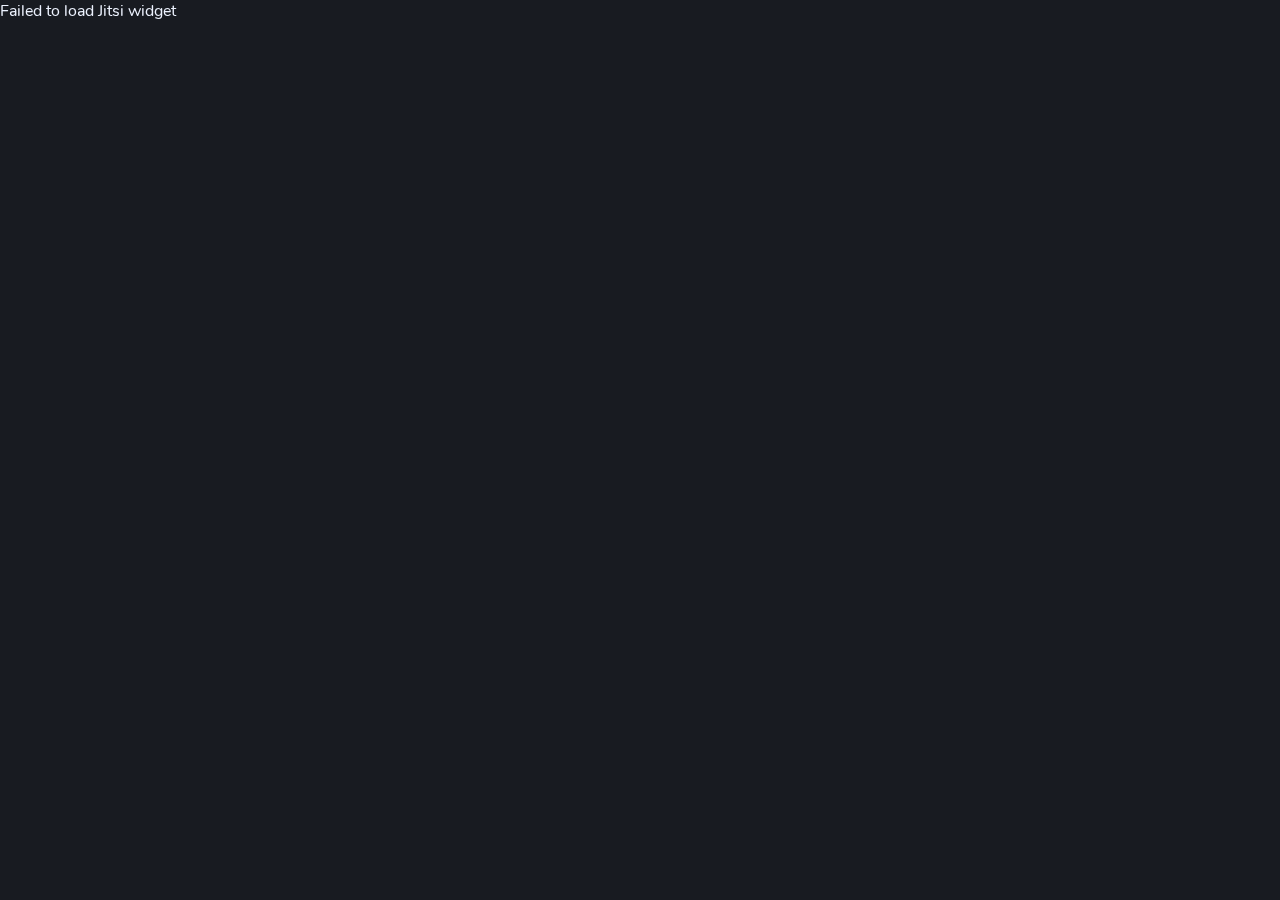
<file: jitsi.html>
<!DOCTYPE html>
<html lang="en">
<head>
    <meta charset="UTF-8">
    <title>Meet-Menicum</title>
<link href="bundles/ad206c913dd23f98f2b9/jitsi.css" rel="stylesheet"></head>
<body>
<div id="jitsiContainer"><!-- the js will put the conference here --></div>
<div id="joinButtonContainer">
    <div class="joinConferenceFloating">
        <div class="joinConferencePrompt">
            <!-- TODO: i18n -->
            <h2>Menicum Video Conference</h2>
            <button type="button" id="joinButton">Join Conference</button>
        </div>
    </div>
</div>
<!-- This script is not webpacked, and the script is downloaded at build time -->
<script src="./jitsi_external_api.min.js"></script>
<script type="text/javascript" src="bundles/ad206c913dd23f98f2b9/jitsi.js"></script></body>
</html>
</file>
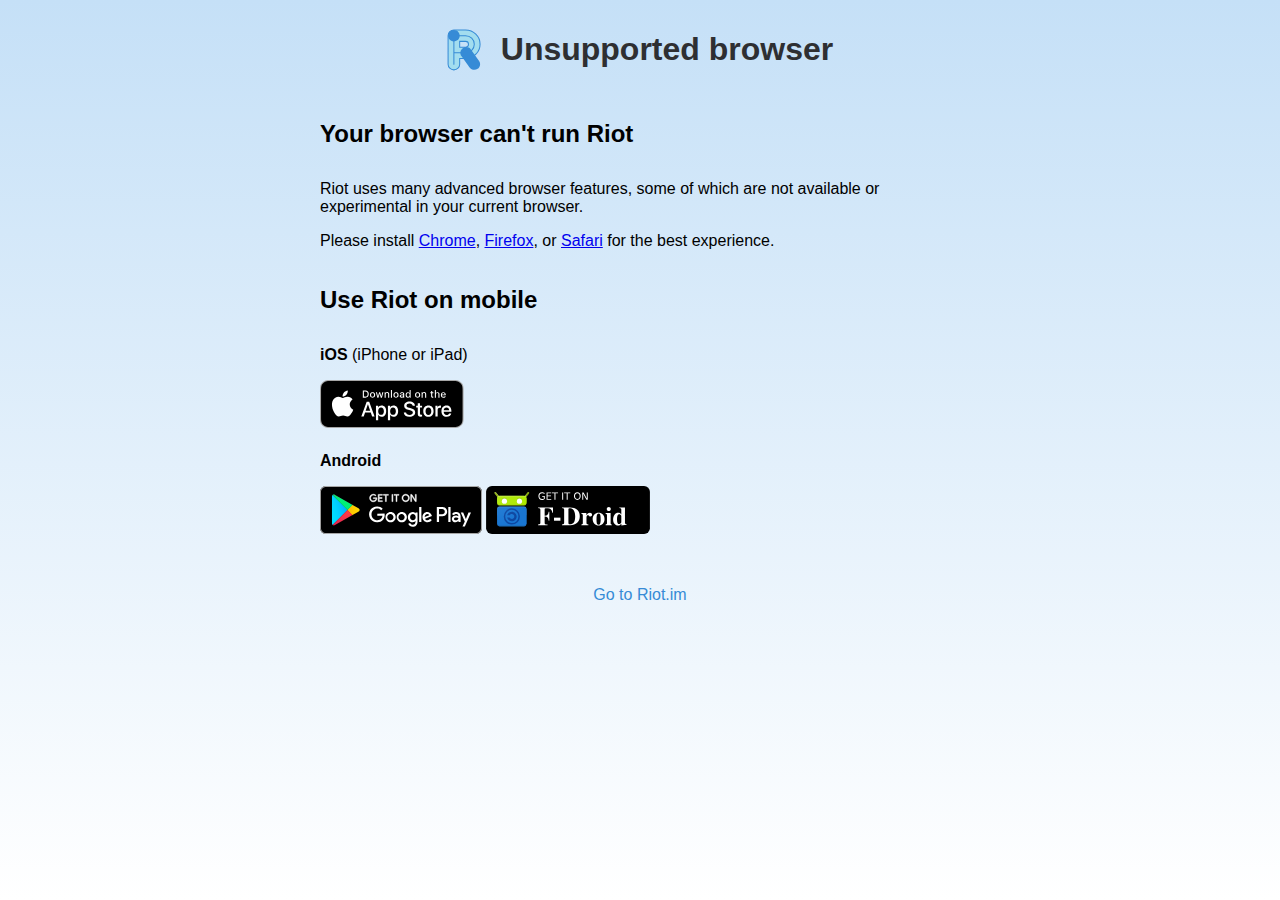
<file: static/incompatible-browser.html>
<meta name="viewport" content="width=device-width,initial-scale=1">

<head>
    <style type="text/css">

        /* By default, hide the custom IS stuff - enabled in JS */
        #custom_is, #is_url {
            display: none;
        }

        html {
            height: 100%;
        }

        body {
            background: #c5e0f7;
            background: -moz-linear-gradient(top, #c5e0f7 0%, #ffffff 100%);
            background: -webkit-linear-gradient(top, #c5e0f7 0%, #ffffff 100%);
            background: linear-gradient(to bottom, #c5e0f7 0%, #ffffff 100%);
            filter: progid:DXImageTransform.Microsoft.gradient(startColorstr='#c5e0f7', endColorstr='#ffffff', GradientType=0);
            max-width: 680px;
            margin: auto;
            font-family: -apple-system, BlinkMacSystemFont, "Segoe UI", Roboto, Helvetica, Arial, sans-serif, "Apple Color Emoji", "Segoe UI Emoji", "Segoe UI Symbol";
        }

        .mx_Button {
            border: 0;
            border-radius: 4px;
            font-size: 18px;
            margin-left: 4px;
            margin-right: 4px;
            min-width: 80px;
            background-color: #03B381;
            color: #fff;
            cursor: pointer;
            padding: 12px 22px;
            word-break: break-word;
            text-decoration: none;
        }

        .mx_Center {
            justify-content: center;
        }

        .mx_ClearDecoration {
            text-decoration: none !important;
        }

        .mx_HomePage_header {
            color: #2E2F32;
            display: flex;
            align-items: center;
            justify-content: center;
        }

        .mx_HomePage h3 {
            margin-top: 30px;
        }

        .mx_HomePage_header {
            align-items: center;
        }

        .mx_HomePage_col {
            display: flex;
            flex-direction: row;
        }

        .mx_HomePage_row {
            flex: 1 1 0;
            display: flex;
            flex-direction: row;
            flex-wrap: wrap;
        }

        .mx_HomePage_logo {
            margin-right: 20px;
            margin-top: -10px;
        }

        .mx_HomePage_container {
            display: block ! important;
            margin: 10px 20px;
        }

        .mx_HomePage_container h1,
        .mx_HomePage_container h2 {
            font-weight: 600;
            margin-bottom: 32px;
        }

        .mx_Spacer {
            margin-top: 24px;
        }

        .mx_FooterLink {
            color: #368BD6;
            text-decoration: none;
        }

        .mx_Subtext {
            font-size: 14px;
        }

        .mx_SubtextTop {
            margin-top: 32px;
        }

        @media screen and (max-width: 1120px) {
            body {
                font-size: 20px;
            }

            h1 {
                font-size: 20px;
            }

            h4 {
                font-size: 16px;
            }

            .mx_Button {
                font-size: 18px;
                padding: 14px 28px;
            }

            .mx_HomePage_header {
                justify-content: left;
            }

            .mx_Spacer {
                margin-top: 24px;
            }
        }

    </style>

    <meta name="apple-itunes-app" content="app-id=id1083446067">
</head>

<body>

<div class="mx_HomePage_container">
    <div class="mx_HomePage_header">
          <span class="mx_HomePage_logo">
              <svg width="34px" height="42px" viewBox="0 0 34 42" version="1.1" xmlns="http://www.w3.org/2000/svg" xmlns:xlink="http://www.w3.org/1999/xlink">
                  <g id="Page-1" stroke="none" stroke-width="1" fill="none" fill-rule="evenodd">
                      <g id="blue" transform="translate(1.000000, 1.000000)">
                          <path d="M11.6756011,11.3799998 L11.6756011,17.149751 L17.5348252,17.1437188 C17.6092313,17.1437188 17.6771226,17.1417081 17.744671,17.1373516 C19.2852547,17.0358104 20.4894678,15.7727453 20.4894678,14.2620269 C20.4894678,12.6725555 19.1669592,11.3799998 17.5406542,11.3799998 L11.6756011,11.3799998 Z M5.88083947,39.8778856 C2.68069092,39.8778856 0.0860778277,37.342372 0.0860778277,34.2143673 L0.0860778277,23.4205057 C0.0651618241,23.2247959 0.0538388139,23.025735 0.0538388139,22.8243282 C0.0535037238,22.6192351 0.0644760535,22.416823 0.0860778277,22.2170918 L0.0860778277,5.71648153 C0.0860778277,2.58847681 2.68069092,0.0526281121 5.88083947,0.0526281121 L17.5406542,0.0526281121 C25.5573126,0.0526281121 32.079334,6.42693471 32.079334,14.2620269 C32.079334,21.7113966 26.1261594,27.9382507 18.5264495,28.4382489 C18.2034515,28.4600316 17.8705099,28.4710906 17.5406542,28.4710906 L11.6756011,28.4767876 L11.6756011,34.2143673 C11.6756011,37.342372 9.08133089,39.8778856 5.88083947,39.8778856 L5.88083947,39.8778856 Z" id="Fill-1" fill="#A2DDEF"></path>
                          <path d="M11.6756011,11.3799998 L11.6756011,17.149751 L17.5348252,17.1437188 C17.6092313,17.1437188 17.6771226,17.1417081 17.744671,17.1373516 C19.2852547,17.0358104 20.4894678,15.7727453 20.4894678,14.2620269 C20.4894678,12.6725555 19.1669592,11.3799998 17.5406542,11.3799998 L11.6756011,11.3799998 Z M5.88083947,39.8778856 C2.68069092,39.8778856 0.0860778277,37.342372 0.0860778277,34.2143673 L0.0860778277,23.4205057 C0.0651618241,23.2247959 0.0538388139,23.025735 0.0538388139,22.8243282 C0.0535037238,22.6192351 0.0644760535,22.416823 0.0860778277,22.2170918 L0.0860778277,5.71648153 C0.0860778277,2.58847681 2.68069092,0.0526281121 5.88083947,0.0526281121 L17.5406542,0.0526281121 C25.5573126,0.0526281121 32.079334,6.42693471 32.079334,14.2620269 C32.079334,21.7113966 26.1261594,27.9382507 18.5264495,28.4382489 C18.2034515,28.4600316 17.8705099,28.4710906 17.5406542,28.4710906 L11.6756011,28.4767876 L11.6756011,34.2143673 C11.6756011,37.342372 9.08133089,39.8778856 5.88083947,39.8778856 Z" id="Stroke-3" stroke="#368BD6" stroke-width="1.02344117"></path>
                          <path d="M5.88087375,34.2142667 L5.88087375,5.716381 L17.5406885,5.716381 C22.3695423,5.716381 26.2842638,9.54243948 26.2842638,14.2619264 C26.2842638,18.7857035 22.6877398,22.488438 18.1373089,22.7876997 C17.939807,22.8007693 17.7412764,22.8074717 17.5406885,22.8074717 L5.84864254,22.8188658" id="Stroke-5" stroke="#368BD6" stroke-width="1.02344117" stroke-linecap="round"></path>
                          <path d="M22.882533,19.5375774 L31.0723484,30.9604582 C32.909185,33.5221111 32.2731328,37.0539347 29.6524604,38.8484992 C28.640263,39.5418613 27.480282,39.8746349 26.3319591,39.8746349 C24.505752,39.8746349 22.709033,39.0334852 21.5812832,37.4607697 L13.3914677,26.0378889 C11.5549741,23.476236 12.1910263,19.9444124 14.8116987,18.1498479 C17.432371,16.3539429 21.0460393,16.9759245 22.882533,19.5375774 Z M10.6558259,2.46823596 C11.5442417,3.70717248 11.8854126,5.21051822 11.6165905,6.69945383 C11.3474256,8.1893948 10.5004989,9.48731234 9.23182325,10.3549365 C6.61252242,12.1461499 2.98925341,11.5224926 1.15515992,8.96452603 C0.266744094,7.72558951 -0.0744267831,6.22257889 0.194738181,4.73297304 C0.463560259,3.24336719 1.31048696,1.94511453 2.57950547,1.07782546 C5.19880631,-0.713387872 8.82173243,-0.08973062 10.6558259,2.46823596 Z" id="Combined-Shape" fill="#368BD6"></path>
                      </g>
                  </g>
              </svg>
          </span>
        <h1>Unsupported browser</h1>
    </div>
    <div class="mx_HomePage_col">
        <div class="mx_HomePage_row">
            <div>
                <h2 id="step1_heading">Your browser can't run Riot</h2>
                <p>Riot uses many advanced browser features, some of which are not available or experimental in your current browser.</p>
                <p>Please install <a href="https://www.google.com/chrome">Chrome</a>, <a href="https://firefox.com">Firefox</a>,
                    or <a href="https://apple.com/safari">Safari</a> for the best experience.</p>
            </div>
        </div>
    </div>
    <div class="mx_HomePage_col">
        <div class="mx_HomePage_row">
            <div>
                <h2 id="step2_heading">Use Riot on mobile</h2>
                <p><strong>iOS</strong> (iPhone or iPad)</p>
                <a href="https://itunes.apple.com/app/riot-im/id1083446067?mt=8" target="_blank" class="mx_ClearDecoration">
                    <svg width="144px" height="48px" viewBox="0 0 120 40" version="1.1" xmlns="http://www.w3.org/2000/svg" xmlns:xlink="http://www.w3.org/1999/xlink">
                        <desc>Download on the App Store.</desc>
                        <defs></defs>
                        <g id="Page-1" stroke="none" stroke-width="1" fill="none" fill-rule="evenodd">
                            <g id="App-Store-badge" fill-rule="nonzero">
                                <g id="Group">
                                    <g id="Shape">
                                        <path d="M110.13477,0 L9.53468,0 C9.16798,0 8.80568,0 8.43995,0.002 C8.1338,0.004 7.83009,0.00981 7.521,0.0147 C6.84951368,0.0226018036 6.17960647,0.0816762599 5.5171,0.19141 C4.85552408,0.303532628 4.21467252,0.51491574 3.61622,0.81841 C3.01849941,1.12447171 2.47234502,1.52216753 1.99757,1.99707 C1.5203025,2.47063699 1.12246318,3.01801638 0.81935,3.61816 C0.515400242,4.21710912 0.304640498,4.8589383 0.19435,5.52148 C0.0830109412,6.18318491 0.0230983806,6.85252054 0.01515,7.52348 C0.00587,7.83008 0.00489,8.1377 0,8.44434 L0,31.5586 C0.00489,31.8691 0.00587,32.1699 0.01515,32.4805 C0.023100818,33.1514262 0.0830133796,33.8207284 0.19435,34.4824 C0.304335953,35.145329 0.515108158,35.7875266 0.81935,36.3867 C1.12232555,36.9849029 1.52022081,37.5300662 1.99757,38.001 C2.47054482,38.478014 3.01705224,38.8759804 3.61622,39.1797 C4.21466797,39.4840065 4.85545044,39.6966478 5.5171,39.8105 C6.1797191,39.9193547 6.84955741,39.9784532 7.521,39.9873 C7.83009,39.9941 8.1338,39.998 8.43995,39.998 C8.80567,40 9.168,40 9.53468,40 L110.13477,40 C110.49417,40 110.85937,40 111.21877,39.998 C111.52347,39.998 111.83597,39.9941 112.14067,39.9873 C112.810843,39.9789237 113.47942,39.9198215 114.14067,39.8105 C114.804454,39.6958464 115.447534,39.4832614 116.04887,39.1797 C116.647497,38.8758046 117.1935,38.4778491 117.66607,38.001 C118.142188,37.5282218 118.540932,36.9834573 118.84767,36.3867 C119.149629,35.7870908 119.358395,35.1449445 119.46677,34.4824 C119.578285,33.8206376 119.640323,33.1514843 119.65237,32.4805 C119.65627,32.1699 119.65627,31.8691 119.65627,31.5586 C119.66407,31.1953 119.66407,30.834 119.66407,30.4648 L119.66407,9.53613 C119.66407,9.16992 119.66407,8.80664 119.65627,8.44434 C119.65627,8.1377 119.65627,7.83008 119.65237,7.52344 C119.640326,6.85242244 119.578287,6.18323567 119.46677,5.52144 C119.358093,4.8592816 119.149339,4.21750328 118.84767,3.61812 C118.230394,2.41519608 117.251573,1.4360254 116.04887,0.81832 C115.447532,0.51556738 114.804383,0.30424041 114.14067,0.19132 C113.479535,0.0811027831 112.810888,0.0220077649 112.14067,0.01456 C111.83597,0.00968 111.52347,0.00382 111.21877,0.00187 C110.85937,-0.00013 110.49417,-0.00013 110.13477,-0.00013 L110.13477,0 Z" fill="#A6A6A6"></path>
                                        <path d="M8.44483,39.125 C8.14015,39.125 7.84283,39.1211 7.54054,39.1143 C6.91432177,39.1061407 6.28956717,39.051625 5.6714,38.9512 C5.0949903,38.8519282 4.53660424,38.6672645 4.01466,38.4033 C3.4975017,38.1415227 3.02581177,37.7982729 2.61766,37.3867 C2.20360033,36.9799753 1.85887673,36.508244 1.59715,35.9902 C1.33253926,35.4687891 1.14941288,34.9098996 1.05415,34.333 C0.951274358,33.7131149 0.895614374,33.0863132 0.88765,32.458 C0.88131,32.2471 0.87301,31.5449 0.87301,31.5449 L0.87301,8.44434 C0.87301,8.44434 0.88185,7.75293 0.8877,7.5498 C0.895325827,6.92248205 0.950662148,6.2966531 1.05323,5.67773 C1.14866872,5.09925008 1.33193687,4.53874887 1.59669,4.01563 C1.85745482,3.49794385 2.20026458,3.02586029 2.61183,2.61768 C3.02293283,2.20562142 3.49613161,1.86060412 4.01417,1.59521 C4.53491467,1.3320936 5.09224545,1.14873255 5.66749,1.05127 C6.28768733,0.949836139 6.91461084,0.894996084 7.543,0.88721 L8.44532,0.875 L111.21387,0.875 L112.12697,0.8877 C112.749643,0.895099198 113.370872,0.949450006 113.98537,1.05029 C114.566438,1.14897507 115.129577,1.33361553 115.65627,1.59814 C116.694088,2.13298605 117.538542,2.97916295 118.07127,4.01807 C118.331797,4.53757756 118.512239,5.09350676 118.60647,5.66699 C118.710259,6.29099138 118.768347,6.92173834 118.78027,7.5542 C118.78317,7.8374 118.78317,8.1416 118.78317,8.44434 C118.79107,8.81934 118.79107,9.17627 118.79107,9.53613 L118.79107,30.4648 C118.79107,30.8281 118.79107,31.1826 118.78317,31.54 C118.78317,31.8652 118.78317,32.1631 118.77927,32.4697 C118.767605,33.0908757 118.710486,33.7103642 118.60837,34.3232 C118.51506,34.9042612 118.33293,35.4675131 118.06837,35.9932 C117.804793,36.5056211 117.462049,36.9732662 117.05277,37.3789 C116.644251,37.7926846 116.171729,38.1379427 115.65337,38.4014 C115.128136,38.6673937 114.565826,38.8527403 113.98537,38.9512 C113.36725,39.052161 112.742435,39.1066802 112.11617,39.1143 C111.82327,39.1211 111.51657,39.125 111.21877,39.125 L110.13477,39.127 L8.44483,39.125 Z" fill="#000000"></path>
                                    </g>
                                    <g id="_Group_" transform="translate(9.000000, 8.000000)" fill="#FFFFFF">
                                        <g id="_Group_2">
                                            <g id="_Group_3">
                                                <path d="M15.76888,12.30068 C15.790737,10.6042091 16.6801229,9.03718611 18.12544,8.14862 C17.2095126,6.84051277 15.730392,6.04087835 14.13428,5.99094 C12.45504,5.81468 10.82709,6.99577 9.97138,6.99577 C9.09911,6.99577 7.78161,6.00844 6.36288,6.03763 C4.49620126,6.09793842 2.79813717,7.13352548 1.88996,8.7655 C-0.04404,12.11392 1.39855,17.03497 3.25116,19.74158 C4.17806,21.06693 5.26134,22.54738 6.67879,22.49488 C8.06585,22.43735 8.58389,21.6104 10.25819,21.6104 C11.91695,21.6104 12.40298,22.49488 13.84919,22.4615 C15.33757,22.43734 16.27532,21.13026 17.1697,19.79236 C17.8356761,18.8479997 18.3481437,17.8042759 18.68812,16.69985 C16.9203766,15.9521813 15.7709432,14.2200343 15.76888,12.30068 Z" id="_Path_"></path>
                                                <path d="M13.03725,4.21089 C13.8487766,3.23668191 14.248585,1.98450245 14.15177,0.72027 C12.9119378,0.850490487 11.7666802,1.44304968 10.94419,2.37988 C10.1320187,3.30418903 9.72057463,4.51343268 9.80048,5.74127 C11.0569368,5.75420677 12.2499161,5.19015322 13.03725,4.21089 Z" id="_Path_2"></path>
                                            </g>
                                        </g>
                                        <g id="Group" transform="translate(25.000000, 9.000000)">
                                            <path d="M8.30227,10.13965 L3.56887,10.13965 L2.43215,13.4961 L0.42727,13.4961 L4.91067,1.0781 L6.99367,1.0781 L11.47707,13.4961 L9.438,13.4961 L8.30227,10.13965 Z M4.0591,8.59082 L7.8111,8.59082 L5.96149,3.14355 L5.90973,3.14355 L4.0591,8.59082 Z" id="Shape"></path>
                                            <path d="M21.15969,8.96973 C21.15969,11.78321 19.65383,13.59082 17.38137,13.59082 C16.2067553,13.6522646 15.1003324,13.0370307 14.53274,12.00682 L14.48974,12.00682 L14.48974,16.4912 L12.63134,16.4912 L12.63134,4.44238 L14.4302,4.44238 L14.4302,5.94824 L14.46438,5.94824 C15.0571883,4.92448792 16.1648043,4.30951884 17.34719,4.34765 C19.645,4.34766 21.15969,6.16406 21.15969,8.96973 Z M19.24953,8.96973 C19.24953,7.13673 18.30226,5.93164 16.85695,5.93164 C15.43703,5.93164 14.48195,7.16211 14.48195,8.96973 C14.48195,10.79395 15.43703,12.01563 16.85695,12.01563 C18.30227,12.01563 19.24953,10.81934 19.24953,8.96973 Z" id="Shape"></path>
                                            <path d="M31.12453,8.96973 C31.12453,11.78321 29.61867,13.59082 27.34621,13.59082 C26.1715953,13.6522646 25.0651724,13.0370307 24.49758,12.00682 L24.45458,12.00682 L24.45458,16.4912 L22.59618,16.4912 L22.59618,4.44238 L24.395,4.44238 L24.395,5.94824 L24.42918,5.94824 C25.0219926,4.92448854 26.1296128,4.30952307 27.312,4.34766 C29.60988,4.34766 31.12453,6.16406 31.12453,8.96973 Z M29.21437,8.96973 C29.21437,7.13673 28.2671,5.93164 26.82179,5.93164 C25.40187,5.93164 24.44679,7.16211 24.44679,8.96973 C24.44679,10.79395 25.40187,12.01563 26.82179,12.01563 C28.26711,12.01563 29.21438,10.81934 29.21438,8.96973 L29.21437,8.96973 Z" id="Shape"></path>
                                            <path d="M37.71047,10.03613 C37.84817,11.26758 39.04447,12.07613 40.67922,12.07613 C42.24563,12.07613 43.37258,11.26754 43.37258,10.15718 C43.37258,9.19331 42.69289,8.61618 41.08352,8.22066 L39.47415,7.83296 C37.19388,7.28218 36.13528,6.21577 36.13528,4.4853 C36.13528,2.34272 38.00247,0.87104 40.65383,0.87104 C43.27783,0.87104 45.07668,2.34272 45.13723,4.4853 L43.26123,4.4853 C43.14893,3.24604 42.12451,2.498 40.62744,2.498 C39.13037,2.498 38.10596,3.25484 38.10596,4.3564 C38.10596,5.23433 38.76026,5.75093 40.36084,6.1464 L41.729,6.48234 C44.27685,7.08488 45.33545,8.10834 45.33545,9.92472 C45.33545,12.24796 43.48486,13.70304 40.5415,13.70304 C37.78759,13.70304 35.92822,12.28214 35.8081,10.03604 L37.71047,10.03613 Z" id="Shape"></path>
                                            <path d="M49.34621,2.2998 L49.34621,4.44238 L51.06789,4.44238 L51.06789,5.91406 L49.34621,5.91406 L49.34621,10.90527 C49.34621,11.68066 49.69094,12.04199 50.44777,12.04199 C50.6521614,12.0384259 50.8562221,12.0240726 51.0591,11.99899 L51.0591,13.46188 C50.7188283,13.5254596 50.3729708,13.5542545 50.02687,13.54782 C48.19387,13.54782 47.47902,12.85934 47.47902,11.10348 L47.47902,5.91406 L46.16262,5.91406 L46.16262,4.44238 L47.479,4.44238 L47.479,2.2998 L49.34621,2.2998 Z" id="Shape"></path>
                                            <path d="M52.065,8.96973 C52.065,6.1211 53.74273,4.33106 56.35895,4.33106 C58.98395,4.33106 60.65387,6.12106 60.65387,8.96973 C60.65387,11.82618 58.99274,13.6084 56.35895,13.6084 C53.72609,13.6084 52.065,11.82617 52.065,8.96973 Z M58.76031,8.96973 C58.76031,7.01563 57.8648,5.86231 56.35894,5.86231 C54.85308,5.86231 53.95855,7.02442 53.95855,8.96973 C53.95855,10.93164 54.85308,12.07618 56.35894,12.07618 C57.8648,12.07618 58.76027,10.93164 58.76027,8.96973 L58.76031,8.96973 Z" id="Shape"></path>
                                            <path d="M62.18606,4.44238 L63.95852,4.44238 L63.95852,5.98338 L64.00152,5.98338 C64.248696,4.99136841 65.1576526,4.30863156 66.17925,4.34764 C66.393414,4.34689223 66.6069872,4.37015075 66.81597,4.41698 L66.81597,6.15526 C66.545601,6.07264332 66.2635596,6.03471129 65.98097,6.04296 C65.4346182,6.02079544 64.9058709,6.23853473 64.5335615,6.63900597 C64.161252,7.03947722 63.9825766,7.58267074 64.04445,8.12596 L64.04445,13.49608 L62.18605,13.49608 L62.18606,4.44238 Z" id="Shape"></path>
                                            <path d="M75.3843,10.83691 C75.1343,12.48046 73.53371,13.60839 71.48586,13.60839 C68.85207,13.60839 67.21731,11.84374 67.21731,9.01269 C67.21731,6.17285 68.86086,4.33105 71.40774,4.33105 C73.91262,4.33105 75.48782,6.05175 75.48782,8.79687 L75.48782,9.43359 L69.09329,9.43359 L69.09329,9.54589 C69.0335874,10.2199216 69.2663316,10.8871194 69.7323199,11.3777699 C70.1983083,11.8684204 70.8526275,12.1352333 71.52884,12.11034 C72.4306823,12.1948396 73.2809431,11.6769777 73.61966,10.8369 L75.3843,10.83691 Z M69.1020624,8.13477 L73.62844,8.13476 C73.6621655,7.52909749 73.4416965,6.93682308 73.0201501,6.50063155 C72.5986036,6.06444001 72.0142008,5.82388041 71.40774,5.83691 C70.7964818,5.83326223 70.2090907,6.07393463 69.7761255,6.50543324 C69.3431603,6.93693186 69.1004963,7.52350292 69.1020624,8.13477 Z" id="Shape"></path>
                                        </g>
                                    </g>
                                </g>
                                <g id="_Group_4" transform="translate(35.000000, 8.000000)" fill="#FFFFFF">
                                    <g id="Group">
                                        <path d="M2.82619,0.731 C3.61513656,0.674384181 4.38789226,0.974547428 4.93176129,1.54887182 C5.47563032,2.12319621 5.73328587,2.91114479 5.63381,3.69584 C5.63381,5.60209 4.60354,6.69784 2.82619,6.69784 L0.67092,6.69784 L0.67092,0.731 L2.82619,0.731 Z M1.59767,5.854 L2.72267,5.854 C3.28649194,5.88770201 3.83548652,5.66555901 4.21721851,5.24925179 C4.5989505,4.83294457 4.77277961,4.26679442 4.69044,3.708 C4.76678901,3.15152453 4.59045658,2.59004622 4.20967108,2.17713398 C3.82888557,1.76422175 3.28349567,1.5430863 2.72267,1.57421 L1.59767,1.57421 L1.59767,5.854 Z" id="Shape"></path>
                                        <path d="M6.68068,4.44434 C6.60346713,3.63722505 6.99048366,2.85611193 7.67941593,2.42859737 C8.36834819,2.0010828 9.24008181,2.0010828 9.92901407,2.42859737 C10.6179463,2.85611193 11.0049629,3.63722505 10.92775,4.44434 C11.0064319,5.25232226 10.6197687,6.03495038 9.93022554,6.4633853 C9.24068243,6.89182022 8.36774757,6.89182022 7.67820446,6.4633853 C6.98866134,6.03495038 6.60199806,5.25232226 6.68068,4.44434 Z M10.01368,4.44434 C10.01368,3.46827 9.5752,2.89747 8.80568,2.89747 C8.03322,2.89747 7.59868,3.46827 7.59868,4.44435 C7.59868,5.42824 8.03325,5.99464 8.80568,5.99464 C9.57522,5.99463 10.01369,5.42432 10.01369,4.44434 L10.01368,4.44434 Z" id="Shape"></path>
                                        <polygon id="Shape" points="16.57326 6.69775 15.65139 6.69775 14.72073 3.38134 14.65042 3.38134 13.72366 6.69775 12.81057 6.69775 11.56936 2.19482 12.47073 2.19482 13.27737 5.63082 13.34378 5.63082 14.26956 2.19482 15.1221 2.19482 16.04788 5.63082 16.11819 5.63082 16.92092 2.19482 17.80959 2.19482"></polygon>
                                        <path d="M18.85354,2.19482 L19.709,2.19482 L19.709,2.91015 L19.77541,2.91015 C20.0063449,2.38347794 20.5459729,2.06130747 21.11916,2.1079 C21.5629768,2.07453177 21.9978859,2.2447899 22.3010908,2.57060207 C22.6042957,2.89641424 22.7428931,3.34242376 22.67775,3.7827 L22.67775,6.6977 L21.78908,6.6977 L21.78908,4.00586 C21.78908,3.28223 21.47463,2.92236 20.8174,2.92236 C20.5163658,2.90833912 20.2242202,3.02648257 20.0175546,3.24581678 C19.810889,3.465151 19.710315,3.76380101 19.7422,4.06347 L19.7422,6.69775 L18.85353,6.69775 L18.85354,2.19482 Z" id="Shape"></path>
                                        <polygon id="Shape" points="24.09377 0.437 24.98244 0.437 24.98244 6.69774 24.09377 6.69774"></polygon>
                                        <path d="M26.21779,4.44434 C26.1406364,3.63717225 26.527714,2.85603936 27.2166974,2.4285182 C27.9056808,2.00099704 28.7774592,2.00099704 29.4664426,2.4285182 C30.155426,2.85603936 30.5425036,3.63717225 30.46535,4.44434 C30.543932,5.25235119 30.1571979,6.03495719 29.4676205,6.46337324 C28.7780432,6.89178929 27.9050968,6.89178929 27.2155195,6.46337324 C26.5259421,6.03495719 26.139208,5.25235119 26.21779,4.44434 Z M29.55079,4.44434 C29.55079,3.46827 29.11231,2.89747 28.34279,2.89747 C27.57033,2.89747 27.13579,3.46827 27.13579,4.44435 C27.13579,5.42824 27.57036,5.99464 28.34279,5.99464 C29.11232,5.99463 29.5508,5.42432 29.5508,4.44434 L29.55079,4.44434 Z" id="Shape"></path>
                                        <path d="M31.4009,5.42432 C31.4009,4.61377 32.00442,4.14649 33.0757,4.08008 L34.29543,4.00977 L34.29543,3.6211 C34.29543,3.14551 33.98098,2.87696 33.37356,2.87696 C32.87747,2.87696 32.53372,3.05909 32.43508,3.37745 L31.57473,3.37745 C31.66555,2.60401 32.39309,2.10792 33.41457,2.10792 C34.54348,2.10792 35.1802,2.66992 35.1802,3.6211 L35.1802,6.69776 L34.32473,6.69776 L34.32473,6.06495 L34.25442,6.06495 C33.9638686,6.52707633 33.4471736,6.79716323 32.90188,6.77195 C32.5196161,6.81171181 32.1383711,6.68791066 31.8523958,6.43115244 C31.5664205,6.17439423 31.4024061,5.80864331 31.4009,5.42432 Z M34.29543,5.03955 L34.29543,4.66309 L33.19582,4.7334 C32.5757,4.7749 32.29445,4.98584 32.29445,5.38281 C32.29445,5.78808 32.64601,6.02392 33.12945,6.02392 C33.4156361,6.05288986 33.7013264,5.96447505 33.9211204,5.77891559 C34.1409144,5.59335613 34.2759916,5.32654106 34.29543,5.03955 Z" id="Shape"></path>
                                        <path d="M36.34816,4.44434 C36.34816,3.02149 37.07961,2.12012 38.2173,2.12012 C38.7917768,2.09365013 39.3298275,2.40147287 39.59816,2.91012 L39.66457,2.91012 L39.66457,0.437 L40.55324,0.437 L40.55324,6.69774 L39.70168,6.69774 L39.70168,5.98631 L39.63137,5.98631 C39.3427542,6.49073698 38.7980745,6.79335648 38.21731,6.77195 C37.0718,6.772 36.34816,5.87061 36.34816,4.44434 Z M37.26616,4.44434 C37.26616,5.39942 37.71636,5.97413 38.46929,5.97413 C39.21829,5.97413 39.6812,5.39113 39.6812,4.44825 C39.6812,3.50977 39.21343,2.91846 38.46929,2.91846 C37.72121,2.91846 37.26613,3.49707 37.26613,4.44434 L37.26616,4.44434 Z" id="Shape"></path>
                                        <path d="M44.23,4.44434 C44.1527871,3.63722505 44.5398037,2.85611193 45.2287359,2.42859737 C45.9176682,2.0010828 46.7894018,2.0010828 47.4783341,2.42859737 C48.1672663,2.85611193 48.5542829,3.63722505 48.47707,4.44434 C48.5557519,5.25232226 48.1690887,6.03495038 47.4795455,6.4633853 C46.7900024,6.89182022 45.9170676,6.89182022 45.2275245,6.4633853 C44.5379813,6.03495038 44.1513181,5.25232226 44.23,4.44434 Z M47.563,4.44434 C47.563,3.46827 47.12452,2.89747 46.355,2.89747 C45.58254,2.89747 45.148,3.46827 45.148,4.44435 C45.148,5.42824 45.58257,5.99464 46.355,5.99464 C47.12453,5.99463 47.563,5.42432 47.563,4.44434 Z" id="Shape"></path>
                                        <path d="M49.66945,2.19482 L50.52492,2.19482 L50.52492,2.91015 L50.59133,2.91015 C50.8222649,2.38347794 51.3618929,2.06130747 51.93508,2.1079 C52.3788968,2.07453177 52.8138059,2.2447899 53.1170108,2.57060207 C53.4202157,2.89641424 53.5588131,3.34242376 53.49367,3.7827 L53.49367,6.6977 L52.605,6.6977 L52.605,4.00586 C52.605,3.28223 52.29055,2.92236 51.63332,2.92236 C51.3322858,2.90833912 51.0401402,3.02648257 50.8334746,3.24581678 C50.626809,3.465151 50.526235,3.76380101 50.55812,4.06347 L50.55812,6.69775 L49.66945,6.69775 L49.66945,2.19482 Z" id="Shape"></path>
                                        <path d="M58.51516,1.07373 L58.51516,2.21533 L59.49075,2.21533 L59.49075,2.96387 L58.51516,2.96387 L58.51516,5.2793 C58.51516,5.75098 58.7095,5.95752 59.15188,5.95752 C59.2651356,5.95715754 59.3782775,5.95030966 59.49075,5.93701 L59.49075,6.67724 C59.3311595,6.70579072 59.1694656,6.72098004 59.00735,6.72265 C58.01907,6.72265 57.62551,6.37499 57.62551,5.50683 L57.62551,2.96383 L56.91067,2.96383 L56.91067,2.21529 L57.62551,2.21529 L57.62551,1.07373 L58.51516,1.07373 Z" id="Shape"></path>
                                        <path d="M60.70461,0.437 L61.58547,0.437 L61.58547,2.91845 L61.65578,2.91845 C61.8978078,2.38716856 62.4468801,2.06458754 63.02878,2.11181 C63.4700766,2.08779728 63.8990983,2.26180371 64.1989893,2.58643385 C64.4988802,2.91106399 64.6384049,3.35250564 64.57956,3.79052 L64.57956,6.69775 L63.69,6.69775 L63.69,4.00975 C63.69,3.29051 63.355,2.92625 62.72711,2.92625 C62.417939,2.90089367 62.1133391,3.01329096 61.8947423,3.2333935 C61.6761456,3.45349605 61.5658419,3.75886031 61.59332,4.06785 L61.59332,6.69773 L60.70465,6.69773 L60.70461,0.437 Z" id="Shape"></path>
                                        <path d="M69.76125,5.48193 C69.512057,6.33130948 68.6900989,6.88010304 67.81008,6.78466 C67.2096439,6.8005102 66.6325914,6.5516307 66.2320282,6.10405516 C65.8314651,5.65647963 65.6478864,5.05545594 65.73,4.46045 C65.6500674,3.86379048 65.8329582,3.26180373 66.2312908,2.81044696 C66.6296234,2.35909018 67.204202,2.10277675 67.80617,2.10791 C69.0591,2.10791 69.81496,2.96391 69.81496,4.37791 L69.81496,4.688 L66.63527,4.688 L66.63527,4.7378 C66.607132,5.07194014 66.7212507,5.40244775 66.9495608,5.6480407 C67.1778709,5.89363365 67.4991879,6.03152392 67.83449,6.0278 C68.2692619,6.07999468 68.6924825,5.86433304 68.90578,5.4819 L69.76125,5.48193 Z M66.63525,4.03076 L68.90966,4.03076 C68.9323129,3.72516044 68.8248585,3.42420507 68.6137769,3.20205909 C68.4026954,2.97991311 68.1076175,2.85723623 67.80126,2.86426 C67.490752,2.86035891 67.191828,2.98202124 66.9722963,3.20164888 C66.7527647,3.42127653 66.6312331,3.72025374 66.63527,4.03076 L66.63525,4.03076 Z" id="Shape"></path>
                                    </g>
                                </g>
                            </g>
                        </g>
                    </svg>
                </a>
                <p class="mx_Spacer"><strong>Android</strong></p>
                <a href="https://play.google.com/store/apps/details?id=im.vector.app" target="_blank" class="mx_ClearDecoration">
                    <svg width="162px" height="48px" viewBox="0 0 162 48" version="1.1" xmlns="http://www.w3.org/2000/svg" xmlns:xlink="http://www.w3.org/1999/xlink">
                        <!-- Generator: Sketch 51.2 (57519) - http://www.bohemiancoding.com/sketch -->
                        <desc>Created with Sketch.</desc>
                        <defs>
                            <linearGradient x1="91.488428%" y1="4.9481245%" x2="-38.3517333%" y2="71.9074222%" id="linearGradient-1">
                                <stop stop-color="#00A0FF" offset="0%"></stop>
                                <stop stop-color="#00A1FF" offset="1%"></stop>
                                <stop stop-color="#00BEFF" offset="26%"></stop>
                                <stop stop-color="#00D2FF" offset="51%"></stop>
                                <stop stop-color="#00DFFF" offset="76%"></stop>
                                <stop stop-color="#00E3FF" offset="100%"></stop>
                            </linearGradient>
                            <linearGradient x1="107.684729%" y1="50%" x2="-130.640394%" y2="50%" id="linearGradient-2">
                                <stop stop-color="#FFE000" offset="0%"></stop>
                                <stop stop-color="#FFBD00" offset="41%"></stop>
                                <stop stop-color="#FFA500" offset="78%"></stop>
                                <stop stop-color="#FF9C00" offset="100%"></stop>
                            </linearGradient>
                            <linearGradient x1="86.219293%" y1="17.8768889%" x2="-50.1497903%" y2="194.702638%" id="linearGradient-3">
                                <stop stop-color="#FF3A44" offset="0%"></stop>
                                <stop stop-color="#C31162" offset="100%"></stop>
                            </linearGradient>
                            <linearGradient x1="-18.7537448%" y1="-54.0521474%" x2="42.1210306%" y2="24.9170664%" id="linearGradient-4">
                                <stop stop-color="#32A071" offset="0%"></stop>
                                <stop stop-color="#2DA771" offset="7%"></stop>
                                <stop stop-color="#15CF74" offset="48%"></stop>
                                <stop stop-color="#06E775" offset="80%"></stop>
                                <stop stop-color="#00F076" offset="100%"></stop>
                            </linearGradient>
                        </defs>
                        <g id="Page-1" stroke="none" stroke-width="1" fill="none" fill-rule="evenodd">
                            <g id="Google-Play-badge" fill-rule="nonzero">
                                <rect id="Rectangle-path" fill="#000000" x="0" y="0" width="162" height="48" rx="6"></rect>
                                <path d="M156,0.96 C158.783515,0.96 161.04,3.21648486 161.04,6 L161.04,42 C161.04,44.7835151 158.783515,47.04 156,47.04 L6,47.04 C3.21648486,47.04 0.96,44.7835151 0.96,42 L0.96,6 C0.96,3.21648486 3.21648486,0.96 6,0.96 L156,0.96 Z M156,0 L6,0 C2.6862915,2.13162821e-15 0,2.6862915 0,6 L0,42 C0,45.3137085 2.6862915,48 6,48 L156,48 C159.313708,48 162,45.3137085 162,42 L162,6 C162,2.6862915 159.313708,2.13162821e-15 156,0 Z" id="Shape" fill="#A6A6A6"></path>
                                <path d="M56.904,12.288 C56.9452243,13.1774773 56.6199211,14.0449523 56.004,14.688 C55.3157397,15.4029639 54.3557806,15.791311 53.364,15.756 C51.8428083,15.7440945 50.4769778,14.8214594 49.8980302,13.4146952 C49.3190825,12.007931 49.6398426,10.3911869 50.712,9.312 C51.4086396,8.60079116 52.3686947,8.20981851 53.364,8.232 C53.8713092,8.23030972 54.3736031,8.33240198 54.84,8.532 C55.2742254,8.70714427 55.6607809,8.98266787 55.968,9.336 L55.332,9.972 C54.8464162,9.39441174 54.1174618,9.07882784 53.364,9.12 C52.6066192,9.11628465 51.8804152,9.42130519 51.3528432,9.96472697 C50.8252713,10.5081487 50.541874,11.2430609 50.568,12 C50.5519223,13.1438276 51.2255718,14.1850074 52.2755199,14.63911 C53.325468,15.0932125 54.5455111,14.8710548 55.368,14.076 C55.7372514,13.6758439 55.9502196,13.1562016 55.968,12.612 L53.364,12.612 L53.364,11.748 L56.856,11.748 C56.8880078,11.9262169 56.9040713,12.1069316 56.904,12.288 Z M62.4,9.288 L59.16,9.288 L59.16,11.568 L62.112,11.568 L62.112,12.432 L59.16,12.432 L59.16,14.712 L62.4,14.712 L62.4,15.6 L58.2,15.6 L58.2,8.4 L62.4,8.4 L62.4,9.288 Z M66.336,15.6 L65.412,15.6 L65.412,9.288 L63.396,9.288 L63.396,8.4 L68.4,8.4 L68.4,9.288 L66.336,9.288 L66.336,15.6 Z M71.928,15.6 L71.928,8.4 L72.852,8.4 L72.852,15.6 L71.928,15.6 Z M76.956,15.6 L76.032,15.6 L76.032,9.288 L74.016,9.288 L74.016,8.4 L78.96,8.4 L78.96,9.288 L76.956,9.288 L76.956,15.6 Z M88.332,14.664 C86.8715878,16.1162735 84.5124122,16.1162735 83.052,14.664 C81.6363227,13.1654806 81.6363227,10.8225194 83.052,9.324 C83.7503981,8.62049603 84.7006989,8.22483956 85.692,8.22483956 C86.6833011,8.22483956 87.6336019,8.62049603 88.332,9.324 C89.7537186,10.8201118 89.7537186,13.1678882 88.332,14.664 Z M83.736,14.064 C84.8175887,15.1410781 86.5664113,15.1410781 87.648,14.064 C88.710238,12.8930054 88.710238,11.1069946 87.648,9.936 C86.5664113,8.85892192 84.8175887,8.85892192 83.736,9.936 C82.673762,11.1069946 82.673762,12.8930054 83.736,14.064 Z M90.696,15.6 L90.696,8.4 L91.824,8.4 L95.328,14.004 L95.328,8.4 L96.252,8.4 L96.252,15.6 L95.292,15.6 L91.632,9.732 L91.632,15.6 L90.696,15.6 Z" id="Shape" stroke="#FFFFFF" stroke-width="0.5" fill="#FFFFFF"></path>
                                <path d="M81.768,26.1 C78.95451,26.1132401 76.6832087,28.4024174 76.692025,31.2159247 C76.7008414,34.0294321 78.9864446,36.3043299 81.7999624,36.2999373 C84.6134801,36.2955447 86.8919688,34.0135212 86.892,31.2 C86.9117676,29.8372485 86.3774779,28.5248517 85.4115062,27.5634044 C84.4455344,26.6019571 83.1306436,26.0738348 81.768,26.1 Z M81.768,34.296 C80.4998728,34.3846863 79.3064075,33.6891762 78.7584256,32.5421245 C78.2104436,31.3950728 78.419323,30.0296194 79.285159,29.0988456 C80.1509951,28.1680719 81.4978054,27.8611589 82.6814254,28.3248997 C83.8650454,28.7886405 84.6449026,29.9287792 84.648,31.2 C84.6870513,31.9952063 84.4032392,32.7724713 83.8609684,33.3554125 C83.3186976,33.9383536 82.5639505,34.2775396 81.768,34.296 Z M70.596,26.1 C67.7809194,26.1066237 65.503593,28.3928962 65.5080063,31.2079812 C65.5124195,34.0230661 67.796903,36.302187 70.6119906,36.2999843 C73.4270781,36.2977816 75.7079922,34.0150884 75.708,31.2 C75.7277676,29.8372485 75.1934779,28.5248517 74.2275062,27.5634044 C73.2615344,26.6019571 71.9466436,26.0738348 70.584,26.1 L70.596,26.1 Z M70.596,34.296 C69.3272109,34.3896877 68.1302658,33.6976456 67.5784221,32.5513159 C67.0265783,31.4049863 67.2321873,30.0377538 68.096776,29.1044321 C68.9613648,28.1711103 70.3089091,27.8617171 71.4940246,28.3244312 C72.6791401,28.7871453 73.4605457,29.9277613 73.464,31.2 C73.5030513,31.9952063 73.2192392,32.7724713 72.6769684,33.3554125 C72.1346976,33.9383536 71.3799505,34.2775396 70.584,34.296 L70.596,34.296 Z M57.288,27.672 L57.288,29.832 L62.472,29.832 C62.3907161,30.8493646 61.9678136,31.8093534 61.272,32.556 C60.2232275,33.6242696 58.7718519,34.1995896 57.276,34.14 C54.0948398,34.14 51.516,31.5611602 51.516,28.38 C51.516,25.1988398 54.0948398,22.62 57.276,22.62 C58.7373549,22.5961666 60.1485143,23.1528625 61.2,24.168 L62.724,22.644 C61.2899035,21.1918298 59.3288621,20.3823049 57.288,20.4 C54.3827529,20.2869348 51.6484723,21.7724061 50.1622249,24.2712685 C48.6759775,26.7701308 48.6759775,29.8818692 50.1622249,32.3807315 C51.6484723,34.8795939 54.3827529,36.3650652 57.288,36.252 C59.366118,36.3459052 61.3832889,35.5364115 62.82,34.032 C64.0772109,32.6507059 64.7484517,30.8349134 64.692,28.968 C64.6958722,28.5131858 64.6556846,28.0590658 64.572,27.612 L57.288,27.672 Z M111.66,29.352 C111.019296,27.4670521 109.281513,26.1732637 107.292,26.1 C105.965236,26.097406 104.696574,26.6440891 103.787255,27.6102403 C102.877937,28.5763915 102.409075,29.8758277 102.492,31.2 C102.462529,32.5551554 102.985397,33.864034 103.940463,34.8258889 C104.895528,35.7877438 106.20067,36.3198705 107.556,36.3 C109.26103,36.3091908 110.856772,35.4617346 111.804,34.044 L110.064,32.844 C109.535695,33.7247306 108.583028,34.2626004 107.556,34.26 C106.49231,34.3005421 105.51197,33.6866398 105.084,32.712 L111.912,29.892 L111.66,29.352 Z M104.7,31.056 C104.650862,30.3061971 104.905591,29.568174 105.40676,29.0083093 C105.907929,28.4484447 106.613352,28.113866 107.364,28.08 C108.155244,28.0278619 108.90128,28.4528191 109.26,29.16 L104.7,31.056 Z M99.156,36 L101.4,36 L101.4,21 L99.156,21 L99.156,36 Z M95.484,27.24 L95.4,27.24 C94.7159545,26.4752121 93.7380686,26.0386559 92.712,26.04 C89.9881763,26.172086 87.8476045,28.4189755 87.8476045,31.146 C87.8476045,33.8730245 89.9881763,36.119914 92.712,36.252 C93.7413947,36.2693085 94.7256191,35.8299226 95.4,35.052 L95.472,35.052 L95.472,35.784 C95.472,37.74 94.428,38.784 92.748,38.784 C91.6035636,38.7572129 90.5888737,38.0412401 90.18,36.972 L88.224,37.788 C88.977218,39.6201732 90.767077,40.81183 92.748,40.8 C95.376,40.8 97.548,39.252 97.548,35.484 L97.548,26.4 L95.484,26.4 L95.484,27.24 Z M92.916,34.296 C91.3114651,34.1545918 90.0808516,32.810754 90.0808516,31.2 C90.0808516,29.589246 91.3114651,28.2454082 92.916,28.104 C93.6913435,28.143789 94.4177831,28.4949242 94.9306198,29.0777958 C95.4434564,29.6606674 95.6992476,30.4259002 95.64,31.2 C95.7061618,31.9776593 95.451189,32.7485174 94.9343644,33.3333452 C94.4175397,33.9181731 93.6838925,34.2660166 92.904,34.296 L92.916,34.296 Z M122.172,21 L116.808,21 L116.808,36 L119.052,36 L119.052,30.312 L122.184,30.312 C123.927221,30.4372366 125.594369,29.5782107 126.504156,28.0859676 C127.413943,26.5937244 127.413943,24.7182756 126.504156,23.2260324 C125.594369,21.7337893 123.927221,20.8747634 122.184,21 L122.172,21 Z M122.172,28.2 L119.04,28.2 L119.04,23.088 L122.22,23.088 C123.641581,23.088 124.794,24.2404191 124.794,25.662 C124.794,27.0835809 123.641581,28.236 122.22,28.236 L122.172,28.2 Z M136.008,26.04 C134.338455,25.9402067 132.768824,26.8405056 132.012,28.332 L134.004,29.16 C134.405287,28.4204018 135.20535,27.9874267 136.044,28.056 C136.619434,27.9887935 137.197744,28.1555641 137.649034,28.5188522 C138.100324,28.8821403 138.386758,29.4114899 138.444,29.988 L138.444,30.144 C137.723271,29.7623989 136.919511,29.5645502 136.104,29.568 C133.956,29.568 131.784,30.768 131.784,32.94 C131.826825,33.8756506 132.246288,34.7541954 132.946958,35.3757568 C133.647627,35.9973182 134.569918,36.3090392 135.504,36.24 C136.655075,36.3226597 137.759483,35.7704558 138.384,34.8 L138.456,34.8 L138.456,36 L140.616,36 L140.616,30.228 C140.616,27.6 138.624,26.076 136.068,26.076 L136.008,26.04 Z M135.732,34.26 C135,34.26 133.98,33.888 133.98,32.988 C133.98,31.788 135.252,31.392 136.38,31.392 C137.09285,31.3744103 137.797357,31.5484649 138.42,31.896 C138.264835,33.239298 137.143828,34.2630486 135.792,34.296 L135.732,34.26 Z M148.488,26.4 L145.92,32.904 L145.848,32.904 L143.184,26.4 L140.784,26.4 L144.78,35.496 L142.5,40.548 L144.84,40.548 L150.984,26.4 L148.488,26.4 Z M128.316,36 L130.56,36 L130.56,21 L128.316,21 L128.316,36 Z" id="Shape" fill="#FFFFFF"></path>
                                <path d="M12.528,9.048 C12.1368779,9.51733 11.9394644,10.1181539 11.976,10.728 L11.976,37.272 C11.9394644,37.8818461 12.1368779,38.48267 12.528,38.952 L12.612,39.036 L27.48,24.18 L27.48,23.832 L12.612,8.964 L12.528,9.048 Z" id="Shape" fill="url(#linearGradient-1)"></path>
                                <path d="M32.4,29.136 L27.48,24.18 L27.48,23.832 L32.4,18.864 L32.508,18.924 L38.4,22.272 C40.08,23.22 40.08,24.78 38.4,25.74 L32.532,29.076 L32.4,29.136 Z" id="Shape" fill="url(#linearGradient-2)"></path>
                                <path d="M32.544,29.064 L27.48,24 L12.528,38.952 C13.2344613,39.5730269 14.2829148,39.6032707 15.024,39.024 L32.556,29.064" id="Shape" fill="url(#linearGradient-3)"></path>
                                <path d="M32.544,18.936 L15.012,8.976 C14.2709148,8.39672927 13.2224613,8.42697312 12.516,9.048 L27.48,24 L32.544,18.936 Z" id="Shape" fill="url(#linearGradient-4)"></path>
                                <path d="M32.4,28.956 L15.012,38.856 C14.3004462,39.3880037 13.3235538,39.3880037 12.612,38.856 L12.528,38.94 L12.612,39.024 C13.3222149,39.5600151 14.3017851,39.5600151 15.012,39.024 L32.544,29.064 L32.4,28.956 Z" id="Shape" fill="#000000" opacity="0.2"></path>
                                <path d="M12.528,38.784 C12.1368779,38.31467 11.9394644,37.7138461 11.976,37.104 L11.976,37.284 C11.9394644,37.8938461 12.1368779,38.49467 12.528,38.964 L12.612,38.88 L12.528,38.784 Z M38.4,25.56 L32.4,28.956 L32.508,29.064 L38.4,25.728 C39.0804841,25.4083358 39.5381621,24.7492796 39.6,24 C39.4632354,24.6778055 39.0200471,25.2539503 38.4,25.56 Z" id="Shape" fill="#000000" opacity="0.12"></path>
                                <path d="M15.012,9.144 L38.4,22.44 C39.0200471,22.7460497 39.4632354,23.3221945 39.6,24 C39.5381621,23.2507204 39.0804841,22.5916642 38.4,22.272 L15.012,8.976 C13.332,8.028 11.964,8.82 11.964,10.74 L11.964,10.92 C12,8.988 13.344,8.196 15.012,9.144 Z" id="Shape" fill="#FFFFFF" opacity="0.25"></path>
                            </g>
                        </g>
                    </svg>
                </a>
                <a href="https://f-droid.org/repository/browse/?fdid=im.vector.alpha" target="_blank" class="mx_ClearDecoration">
                    <svg width="164px" height="48px" viewBox="0 0 157 46" version="1.1" xmlns="http://www.w3.org/2000/svg" xmlns:xlink="http://www.w3.org/1999/xlink">
                        <desc>Get it on F-Droid.</desc>
                        <defs>
                            <radialGradient cx="0.55528181%" cy="0.456156968%" fx="0.55528181%" fy="0.456156968%" r="99.5501799%" gradientTransform="translate(0.005553,0.004562),scale(0.985441,1.000000),rotate(90.000001),translate(-0.005553,-0.004562)" id="radialGradient-1">
                                <stop stop-color="#FFFFFF" stop-opacity="0.098039" offset="0%"></stop>
                                <stop stop-color="#FFFFFF" stop-opacity="0" offset="100%"></stop>
                            </radialGradient>
                        </defs>
                        <g id="Page-1" stroke="none" stroke-width="1" fill="none" fill-rule="evenodd">
                            <g id="F-Droid-badge">
                                <rect id="Rectangle-path" fill="#000000" fill-rule="nonzero" x="0" y="0" width="157" height="46" rx="5.6097561"></rect>
                                <g id="Group" transform="translate(49.623214, 5.890244)" fill="#FFFFFF" fill-rule="nonzero">
                                    <path d="M5.68003571,6.29863415 L5.68003571,4.42449878 L4.13843589,4.42449878 L4.13843589,3.64866951 L6.61432589,3.64866951 L6.61432589,6.64455976 C6.24995506,6.90316951 5.84820327,7.09946423 5.40907054,7.2334439 C4.96995649,7.36430642 4.50125542,7.42973768 4.00296732,7.42973768 C2.91295744,7.42973768 2.0596344,7.1119263 1.44299821,6.47630354 C0.829483333,5.83757671 0.522725893,4.94958037 0.522725893,3.81231451 C0.522725893,2.67194459 0.829483333,1.78394825 1.44299821,1.14832549 C2.0596344,0.509598659 2.91295744,0.190235244 4.00296732,0.190235244 C4.45765054,0.190235244 4.88898,0.24631878 5.29695571,0.358485854 C5.70805274,0.470652927 6.08644143,0.635785447 6.43212179,0.853883415 L6.43212179,1.85873098 C6.08332012,1.56274154 5.71271601,1.33995943 5.32030946,1.19038463 C4.92790292,1.04082854 4.51525458,0.966050488 4.08236446,0.966050488 C3.22903208,0.966050488 2.58748149,1.20440902 2.15771268,1.6811261 C1.73104649,2.15784317 1.51771339,2.86824398 1.51771339,3.81232854 C1.51771339,4.75329033 1.73104649,5.46212976 2.15771268,5.93884683 C2.58748149,6.4155639 3.22903208,6.65392244 4.08236446,6.65392244 C4.41559696,6.65392244 4.71301851,6.6258802 4.97462911,6.56979573 C5.2362397,6.51059598 5.47136589,6.4202387 5.68000768,6.2987239 L5.68003571,6.29863415 Z" id="Shape"></path>
                                    <polygon id="Shape" points="8.34342857 0.316390244 12.7531661 0.316390244 12.7531661 1.1109 9.28683036 1.1109 9.28683036 3.17666463 12.6082214 3.17666463 12.6082214 3.97117439 9.28683036 3.97117439 9.28683036 6.49963171 12.8372732 6.49963171 12.8372732 7.29414146 8.34342857 7.29414146 8.34342857 0.316446341"></polygon>
                                    <polygon id="Shape" points="13.4319107 0.316390244 19.3320268 0.316390244 19.3320268 1.1109 16.8561368 1.1109 16.8561368 7.29425366 15.9078287 7.29425366 15.9078287 1.1109 13.4319387 1.1109 13.4319387 0.316390244"></polygon>
                                    <polygon id="Shape" points="23.2920714 0.316390244 24.2356975 0.316390244 24.2356975 7.29408537 23.2920714 7.29408537"></polygon>
                                    <polygon id="Shape" points="25.1480357 0.316390244 31.0481518 0.316390244 31.0481518 1.1109 28.5722618 1.1109 28.5722618 7.29425366 27.6239537 7.29425366 27.6239537 1.1109 25.1480637 1.1109 25.1480637 0.316390244"></polygon>
                                    <path d="M37.8398036,0.956463415 C37.1546481,0.956463415 36.6096432,1.21195976 36.2047887,1.72295244 C35.803037,2.23394512 35.6021611,2.93032154 35.6021611,3.81208171 C35.6021611,4.69071911 35.803037,5.38553415 36.2047887,5.89652683 C36.6096432,6.40751951 37.1546481,6.66301585 37.8398036,6.66301585 C38.524959,6.66301585 39.066852,6.40751951 39.4654825,5.89652683 C39.8672343,5.38553415 40.0681102,4.69071911 40.0681102,3.81208171 C40.0681102,2.93032154 39.8672343,2.23394512 39.4654825,1.72295244 C39.0673754,1.21209065 38.5253515,0.956659756 37.8394111,0.956659756 L37.8398036,0.956463415 Z M37.8398036,0.18997439 C38.817708,0.18997439 39.5993998,0.518687398 40.1848789,1.17611341 C40.7703768,1.83043537 41.0631257,2.70908211 41.0631257,3.81205366 C41.0631257,4.91192114 40.7703768,5.79056789 40.1848789,6.4479939 C39.5993811,7.10231585 38.8176893,7.42947683 37.8398036,7.42947683 C36.8587965,7.42947683 36.0739835,7.10231585 35.4853643,6.4479939 C34.8998664,5.79369065 34.6071175,4.9150439 34.6071175,3.81205366 C34.6071175,2.70906341 34.8998664,1.83041667 35.4853643,1.17611341 C36.0739648,0.518687398 36.8587779,0.18997439 37.8398036,0.18997439 Z" id="Shape"></path>
                                    <polygon id="Shape" points="42.5385893 0.316390244 43.8092239 0.316390244 46.9018436 6.15390244 46.9018436 0.316390244 47.817462 0.316390244 47.817462 7.29408537 46.5468273 7.29408537 43.4542077 1.45657317 43.4542077 7.29408537 42.5385893 7.29408537"></polygon>
                                    <path d="M14.4888571,14.6357134 L14.4888571,19.7020244 L13.8851641,19.7020244 C13.7044646,18.9049341 13.5319795,18.3009504 13.3677089,17.8900732 C13.2034365,17.4791959 12.981674,17.1176285 12.7024214,16.8053707 C11.9303365,15.9260976 10.3984651,15.486461 8.10680714,15.486461 C7.46615369,15.486461 7.03493637,15.5686346 6.81315518,15.7329817 C6.5995978,15.8891143 6.49281911,16.201372 6.49281911,16.6697549 L6.49281911,22.5369988 C7.74949196,22.5369988 8.64887768,22.269937 9.19097625,21.7358134 C9.73307482,21.2016898 10.1191173,20.2114744 10.3491036,18.7651671 L10.97744,18.7651671 L10.97744,27.3071427 L10.3491036,27.3071427 C10.1684059,25.8444362 9.80290431,24.8336516 9.25259875,24.274789 C8.70229506,23.7077923 7.78236851,23.4119618 6.49281911,23.3872976 L6.49281911,29.2668829 C6.49281911,29.9653724 6.66530417,30.4296545 7.01027429,30.6597293 C7.3552444,30.8815951 8.10678845,31.0171829 9.26490643,31.0664927 L9.26490643,31.695122 L0.184699286,31.695122 L0.184699286,31.0664927 C1.12105476,30.9678844 1.72475714,30.8076417 1.99580643,30.5857646 C2.26685571,30.3638988 2.40238036,29.9242622 2.40238036,29.2668549 L2.40238036,17.051611 C2.40238036,16.4024313 2.25042679,15.9545858 1.94651964,15.7080744 C1.6426125,15.4615443 1.05533905,15.3136337 0.184699286,15.2643427 L0.184699286,14.6357134 L14.4888571,14.6357134 Z" id="Shape"></path>
                                    <polygon id="Shape" points="21.6099286 24.4473171 21.6099286 27.380939 15.4743125 27.380939 15.4743125 24.4473171"></polygon>
                                    <path d="M25.1956964,29.4035366 L25.1956964,16.9540854 C25.1956964,16.378861 25.0478548,15.9720976 24.7521714,15.7337951 C24.4564881,15.4954927 23.9061751,15.3393638 23.1012323,15.2654085 L23.1012323,14.6367793 L30.7891859,14.6367793 C33.7050871,14.6367793 35.9926145,15.3804553 37.651768,16.8678073 C39.3191267,18.3469504 40.1528061,20.3848813 40.1528061,22.9816 C40.1528061,25.5948114 39.3191267,27.7025837 37.651768,29.3049171 C35.9844093,30.8990976 33.7913623,31.6961878 31.072627,31.6961878 L23.1012323,31.6961878 L23.1012323,31.0675585 C23.8322355,31.0429074 24.3620171,30.8991013 24.690577,30.6361402 C25.027342,30.3731923 25.1957245,29.9623244 25.1957245,29.4035366 L25.1956964,29.4035366 Z M29.2737714,16.374878 L29.2737714,29.3541707 C29.2737714,29.9211675 29.3764382,30.3073898 29.5817718,30.5128378 C29.7871054,30.7100581 30.1731478,30.8086683 30.7398991,30.8086683 C32.3497659,30.8086683 33.585954,30.2293394 34.4484634,29.0706817 C34.8591492,28.503685 35.179476,27.7107085 35.4094436,26.6917524 C35.647635,25.6727963 35.7667307,24.5634671 35.7667307,23.3637646 C35.7667307,21.194285 35.4217606,19.4275858 34.7318204,18.0636671 C33.8776095,16.3462215 32.5552583,15.4874988 30.7647668,15.4874988 C29.7709194,15.4874988 29.2739957,15.7833293 29.2739957,16.3749902 L29.2737714,16.374878 Z" id="Shape"></path>
                                    <path d="M46.4748036,20.0576829 L46.4748036,22.1284683 C47.0661889,21.2820683 47.6247164,20.6739801 48.1503861,20.3042037 C48.6842608,19.9344272 49.2633198,19.749539 49.887563,19.749539 C50.4789484,19.749539 50.9676576,19.9385411 51.3536907,20.3165451 C51.7397238,20.6863215 51.9327404,21.1547175 51.9327404,21.7217329 C51.9327404,22.2147744 51.7848987,22.6215378 51.4892154,22.9420232 C51.193532,23.2542809 50.8116015,23.4104098 50.3434237,23.4104098 C50.0148826,23.4104098 49.7397307,23.3446709 49.5179682,23.2131932 C49.2962057,23.0817136 49.0662287,22.8475156 48.8280373,22.5105993 C48.556988,22.1161586 48.3228992,21.9189383 48.1257707,21.9189383 C47.7068798,21.9189383 47.3454807,22.1572407 47.0415736,22.6338456 C46.7376664,23.1022415 46.5857129,23.6651338 46.5857129,24.3225224 L46.5857129,29.0927785 C46.5857129,29.8734322 46.6965941,30.3911285 46.9183566,30.6458676 C47.1483429,30.8923976 47.6493692,31.0403082 48.4214354,31.0895993 L48.4214354,31.6935737 L41.706879,31.6935737 L41.7068818,31.0895993 C42.2654093,30.990991 42.6309109,30.8430804 42.8033866,30.6458676 C42.9840843,30.4486472 43.0744331,30.0911936 43.0744331,29.5735066 L43.0744331,22.1532017 C43.0744331,21.6437237 42.9799808,21.28627 42.7910761,21.0808407 C42.6103766,20.8754115 42.2489776,20.7357192 41.706879,20.6617639 L41.706879,20.0577895 L46.4749129,20.0577895 L46.4748036,20.0576829 Z" id="Shape"></path>
                                    <path d="M58.2021429,19.7519512 C59.8284386,19.7519512 61.1795731,20.3394984 62.2555464,21.5145927 C63.3397436,22.6814593 63.8818421,24.1482236 63.8818421,25.9148854 C63.8818421,27.673413 63.3397436,29.1361569 62.2555464,30.3031171 C61.1795731,31.4699837 59.8284386,32.0534171 58.2021429,32.0534171 C56.5512131,32.0534171 55.1877429,31.4699837 54.1117321,30.3031171 C53.0357588,29.1362504 52.4977721,27.6489171 52.4977721,25.8411171 C52.4977721,24.1236715 53.0480852,22.6814967 54.1487113,21.5145927 C55.2493373,20.3394984 56.6004718,19.7519512 58.2021148,19.7519512 L58.2021429,19.7519512 Z M58.2267862,20.5408232 C57.6929115,20.5408232 57.282235,20.7174931 56.9947568,21.0708329 C56.7155024,21.4159638 56.5142714,21.9952927 56.3910637,22.8088195 C56.2678599,23.6223463 56.2062579,24.7851553 56.2062579,26.2972463 C56.2062579,28.1461659 56.349997,29.4363163 56.6374752,30.1676976 C56.9331586,30.8990415 57.4547257,31.2647134 58.2021765,31.2647134 C58.9331797,31.2647134 59.4424204,30.8826049 59.7298986,30.1183878 C60.025582,29.3541707 60.1734236,28.0024065 60.1734236,26.0630951 C60.1734236,23.9923472 60.0296845,22.5542862 59.7422063,21.7489122 C59.4629519,20.943613 58.9578138,20.5409634 58.2267919,20.5409634 L58.2267862,20.5408232 Z" id="Shape"></path>
                                    <path d="M69.7332321,20.0576829 L69.7332321,29.6472805 C69.7332321,30.1238854 69.8194747,30.4690163 69.9919597,30.6826732 C70.1644448,30.8881024 70.4724545,31.0236902 70.9159888,31.0894366 L70.9159888,31.693411 L64.891383,31.693411 L64.8913942,31.0894366 C65.4663506,30.9497406 65.8318522,30.7936117 65.987899,30.62105 C66.1439589,30.4402663 66.2219888,30.0910215 66.2219888,29.5733159 L66.2219888,22.153011 C66.2219888,21.6353053 66.1398526,21.2860606 65.9755801,21.1052768 C65.8113077,20.9244931 65.4499086,20.7765825 64.891383,20.6615451 L64.891383,20.0575707 L69.7334312,20.0575707 L69.7332321,20.0576829 Z M66.5792143,14.8313537 C66.9652474,14.4451407 67.4293132,14.2520341 67.9714118,14.2520341 C68.5135104,14.2520341 68.9693617,14.4451407 69.3389659,14.8313537 C69.7167939,15.2175667 69.9057079,15.6818488 69.9057079,16.2242 C69.9057079,16.7747602 69.7167939,17.2349378 69.3389659,17.6047329 C68.9693617,17.9745093 68.5052959,18.1593976 67.9467684,18.1593976 C67.3882409,18.1593976 66.9241751,17.9745093 66.5545709,17.6047329 C66.1849667,17.2349565 66.0001646,16.7665606 66.0001646,16.1995451 C66.0001646,15.6654215 66.1931812,15.2093577 66.5792143,14.8313537 Z" id="Shape"></path>
                                    <path d="M80.0335536,32.0289024 L80.0335536,30.3895354 C79.4421682,31.0140508 78.9041815,31.4495736 78.4195936,31.6961037 C77.9349869,31.9344061 77.3559279,32.0535573 76.6824166,32.0535573 C75.360028,32.0535573 74.2676632,31.4947695 73.405322,30.3771939 C72.542906,29.2514093 72.111698,27.8298037 72.111698,26.1123768 C72.111698,24.2881028 72.5716613,22.7719728 73.4915879,21.5639866 C74.4115144,20.3560191 75.5655579,19.7520354 76.9537182,19.7520354 C77.5286746,19.7520354 78.0379154,19.8670821 78.4814404,20.0971756 C78.9249654,20.3272691 79.4177771,20.7340325 79.9598757,21.3174659 L79.9598757,16.6953073 C79.9598757,16.1200829 79.8489945,15.7502972 79.627232,15.58595 C79.4136746,15.421601 78.883893,15.3065542 78.0378873,15.2408098 L78.0378873,14.6368354 L83.4712087,14.6368354 L83.4712087,29.1447866 C83.4712087,29.6789102 83.5738755,30.0486959 83.7792091,30.2541439 C83.9927665,30.4595732 84.3870234,30.5787244 84.9619798,30.6115976 L84.9619798,31.1909171 L83.3972786,31.3881337 C82.1734636,31.5196133 81.0523154,31.7332702 80.0338339,32.0291044 L80.0335536,32.0289024 Z M79.9596318,28.8734146 L79.9596318,22.734939 C79.7789323,22.2583341 79.507883,21.8803301 79.1464839,21.6009268 C78.7933087,21.3133146 78.4072663,21.1695085 77.9883566,21.1695085 C77.2573534,21.1695085 76.7152548,21.5557309 76.3620609,22.3281756 C76.0170908,23.0923927 75.8446057,24.2880187 75.8446057,25.9150537 C75.8446057,27.5174431 76.0047738,28.7048415 76.3251098,29.4772488 C76.6454459,30.2496935 77.1423696,30.6359159 77.8158809,30.6359159 C78.3744084,30.6359159 78.90419,30.3483037 79.4052256,29.7730793 C79.553071,29.6087302 79.6803811,29.4361648 79.7871561,29.2553829 C79.9021474,29.0746011 79.959643,28.9472315 79.959643,28.8732744 L79.9596318,28.8734146 Z" id="Shape"></path>
                                </g>
                                <path d="M40.46675,6.67476829 L37.3323571,10.7342683" id="Shape" stroke="#769616" stroke-width="1.84532927" fill="#8AB000" fill-rule="nonzero" stroke-linecap="round"></path>
                                <path d="M40.4527321,5.75 C40.7872823,5.75886341 41.014708,5.88950341 41.1763059,6.08111585 C39.6808809,7.85918415 39.428952,8.14166341 37.3875595,10.6732622 C36.6353612,11.6468354 35.8517911,11.1436683 36.6039893,10.1700951 L39.7395036,6.11031463 C39.9084496,5.88474354 40.1711695,5.75748902 40.4527882,5.7498878 L40.4527321,5.75 Z" id="Shape" fill-opacity="0.29804" fill="#FFFFFF" fill-rule="nonzero"></path>
                                <path d="M41.1816607,6.09023171 C41.2730684,6.19940037 41.5956921,6.68413659 41.1982579,7.23888537 L38.0627436,11.2986659 C37.3105454,12.272239 37.2143829,10.8467159 37.2143829,10.8467159 C37.2143829,10.8467159 39.9695927,7.51788659 41.1817168,6.09020366 L41.1816607,6.09023171 Z" id="Shape" fill-opacity="0.2" fill="#263238" fill-rule="nonzero"></path>
                                <path d="M40.6545893,5.92334146 C40.9778691,5.92334146 41.3627714,6.02785963 41.2626839,6.51281463 C41.1862782,6.88305854 37.8241036,10.9964122 37.8241036,10.9964122 C37.0719054,11.9699854 35.9844561,11.4955963 36.7366543,10.5221634 L39.8606739,6.48257805 C40.0526737,6.26852098 40.3096379,5.93371951 40.6546454,5.92322927 L40.6545893,5.92334146 Z" id="Shape" fill="#8AB000" fill-rule="nonzero"></path>
                                <path d="M8.87470536,6.67476829 L12.0105,10.7342683" id="Shape" stroke="#769616" stroke-width="1.84532927" fill="#8AB000" fill-rule="nonzero" stroke-linecap="round"></path>
                                <path d="M8.89124643,5.75 C8.55669625,5.75886341 8.32927054,5.88950341 8.16767268,6.08111585 C9.66309768,7.85918415 9.91502661,8.14166341 11.9564191,10.6732622 C12.7086173,11.6468354 13.4921875,11.1436683 12.7399893,10.1700951 L9.604475,6.11087561 C9.43552898,5.88530451 9.17280911,5.75805 8.89119036,5.75044878 L8.89124643,5.75 Z" id="Shape" fill-opacity="0.29804" fill="#FFFFFF" fill-rule="nonzero"></path>
                                <path d="M8.16147679,6.09023171 C8.07006914,6.19940037 7.74744536,6.68413659 8.14487964,7.23888537 L11.2803939,11.2986659 C12.0325921,12.272239 12.1287546,10.8467159 12.1287546,10.8467159 C12.1287546,10.8467159 9.37354482,7.51788659 8.16142071,6.09020366 L8.16147679,6.09023171 Z" id="Shape" fill-opacity="0.2" fill="#263238" fill-rule="nonzero"></path>
                                <path d="M8.68966964,5.92334146 C8.36638982,5.92334146 7.9814875,6.02785963 8.081575,6.51281463 C8.15798073,6.88305854 11.5201554,10.9964122 11.5201554,10.9964122 C12.2723536,11.9699854 13.3598029,11.4955963 12.6076046,10.5221634 L9.483585,6.48257805 C9.29154036,6.26856585 9.03445286,5.93366341 8.68961357,5.92328537 L8.68966964,5.92334146 Z" id="Shape" fill="#8AB000" fill-rule="nonzero"></path>
                                <rect id="Rectangle-path" fill="#AEEA00" fill-rule="nonzero" x="10.6535714" y="9.25609756" width="28.0357143" height="9.53658537" rx="2.21439512"></rect>
                                <rect id="Rectangle-path" fill-opacity="0.2" fill="#263238" fill-rule="nonzero" x="10.6535714" y="11.4113659" width="28.0357143" height="7.38131707" rx="2.21439512"></rect>
                                <rect id="Rectangle-path" fill-opacity="0.29804" fill="#FFFFFF" fill-rule="nonzero" x="10.6535714" y="9.25806098" width="28.0357143" height="7.38131707" rx="2.21439512"></rect>
                                <rect id="Rectangle-path" fill="#AEEA00" fill-rule="nonzero" x="10.6535714" y="10.098122" width="28.0357143" height="7.85421951" rx="2.21439512"></rect>
                                <rect id="Rectangle-path" fill="#1976D2" fill-rule="nonzero" x="10.6535714" y="19.6341463" width="28.0357143" height="19.0731707" rx="2.21439512"></rect>
                                <rect id="Rectangle-path" fill-opacity="0.2" fill="#263238" fill-rule="nonzero" x="10.6535714" y="29.1118293" width="28.0357143" height="9.5954878" rx="2.21439512"></rect>
                                <rect id="Rectangle-path" fill-opacity="0.2" fill="#FFFFFF" fill-rule="nonzero" x="10.6535714" y="19.5752439" width="28.0357143" height="9.5954878" rx="2.21439512"></rect>
                                <rect id="Rectangle-path" fill="#1976D2" fill-rule="nonzero" x="10.6535714" y="20.4756098" width="28.0357143" height="17.3902439" rx="2.21439512"></rect>
                                <path d="M24.6714286,24.5735366 C22.5461252,24.5735366 20.7467089,26.0384683 20.2201982,28.0061463 L22.5906179,28.0061463 C22.9995748,27.2788415 23.767473,26.7879598 24.6714005,26.7879598 C26.0087882,26.7879598 27.0692111,27.8488768 27.0692111,29.1868598 C27.0692111,30.5248427 26.0087882,31.5857598 24.6714005,31.5857598 C23.7068318,31.5857598 22.8924223,31.0301695 22.5099311,30.2205134 L20.1827425,30.2205134 C20.6565741,32.2619878 22.49339,33.8000988 24.6715407,33.8000988 C27.2051002,33.8000988 29.2825746,31.7215439 29.2825746,29.1869159 C29.2825746,26.6521756 27.204988,24.5737329 24.6715407,24.5737329 L24.6714286,24.5735366 Z" id="Shape" fill="#0D47A1" fill-rule="nonzero"></path>
                                <ellipse id="Oval" stroke="#0D47A1" stroke-width="1.40243902" stroke-linecap="round" cx="24.6714286" cy="29.187561" rx="7.04593571" ry="7.04921951"></ellipse>
                                <ellipse id="Oval" fill-opacity="0.2" fill="#263238" fill-rule="nonzero" cx="17.5699821" cy="14.1480854" rx="2.49002" ry="2.86013415"></ellipse>
                                <ellipse id="Oval" fill="#FFFFFF" fill-rule="nonzero" cx="17.5699821" cy="14.5172073" rx="2.49002" ry="2.49118049"></ellipse>
                                <ellipse id="Oval" fill-opacity="0.2" fill="#263238" fill-rule="nonzero" cx="31.9579107" cy="14.1480854" rx="2.49002" ry="2.86013415"></ellipse>
                                <ellipse id="Oval" fill="#FFFFFF" fill-rule="nonzero" cx="31.9579107" cy="14.5172073" rx="2.49002" ry="2.49118049"></ellipse>
                                <path d="M8.89152679,5.74242683 C8.53321466,5.73295225 8.20186636,5.93202601 8.04184972,6.25291205 C7.88183308,6.57379808 7.92213189,6.95837436 8.14518804,7.23908171 L10.8014598,10.6784232 C10.7075486,10.9245568 10.6536163,11.19065 10.6536163,11.4705768 L10.6536163,16.5785402 C10.6536163,17.8053098 11.6406977,18.7928512 12.8668957,18.7928512 L36.4760511,18.7928512 C37.7022491,18.7928512 38.6893306,17.8052817 38.6893306,16.5785402 L38.6893306,11.4705768 C38.6893306,11.1904873 38.6360487,10.9241305 38.5420337,10.6778622 L41.1977728,7.23908171 C41.4136365,6.96742572 41.4588967,6.59756916 41.3149131,6.28183678 C41.1709296,5.96610439 40.8620538,5.75789519 40.5154957,5.74295976 C40.2117646,5.72988939 39.9211038,5.86740249 39.7384859,6.11056707 L37.2114307,9.3827378 C36.9843414,9.30055488 36.7376271,9.25483537 36.4796986,9.25483537 L12.8705432,9.25483537 C12.6122305,9.25483537 12.3657882,9.30072317 12.1356991,9.38138305 L9.60687766,6.10921232 C9.43781797,5.88409848 9.17527379,5.74853032 8.89392945,5.74107207 L8.89152679,5.74242683 Z M12.8669911,19.6341463 C11.640793,19.6341463 10.6537116,20.6216878 10.6537116,21.8484573 L10.6537116,36.4930061 C10.6537116,37.7197756 11.640793,38.7073171 12.8669911,38.7073171 L36.4761464,38.7073171 C37.7023445,38.7073171 38.6894259,37.7197756 38.6894259,36.4930061 L38.6894259,21.8484573 C38.6922295,20.6232866 37.7053723,19.635689 36.4802116,19.635689 L12.8710562,19.635689 L12.8669911,19.6341463 Z" id="Shape" fill="url(#radialGradient-1)" fill-rule="nonzero"></path>
                            </g>
                        </g>
                    </svg>
                </a>
            </div>
        </div>
    </div>
    <div class="mx_HomePage_row mx_Center mx_Spacer">
        <p class="mx_Spacer">
            <a href="https://riot.im" target="_blank" class="mx_FooterLink">
                Go to Riot.im
            </a>
        </p>
    </div>
</div>

</body>
</file>
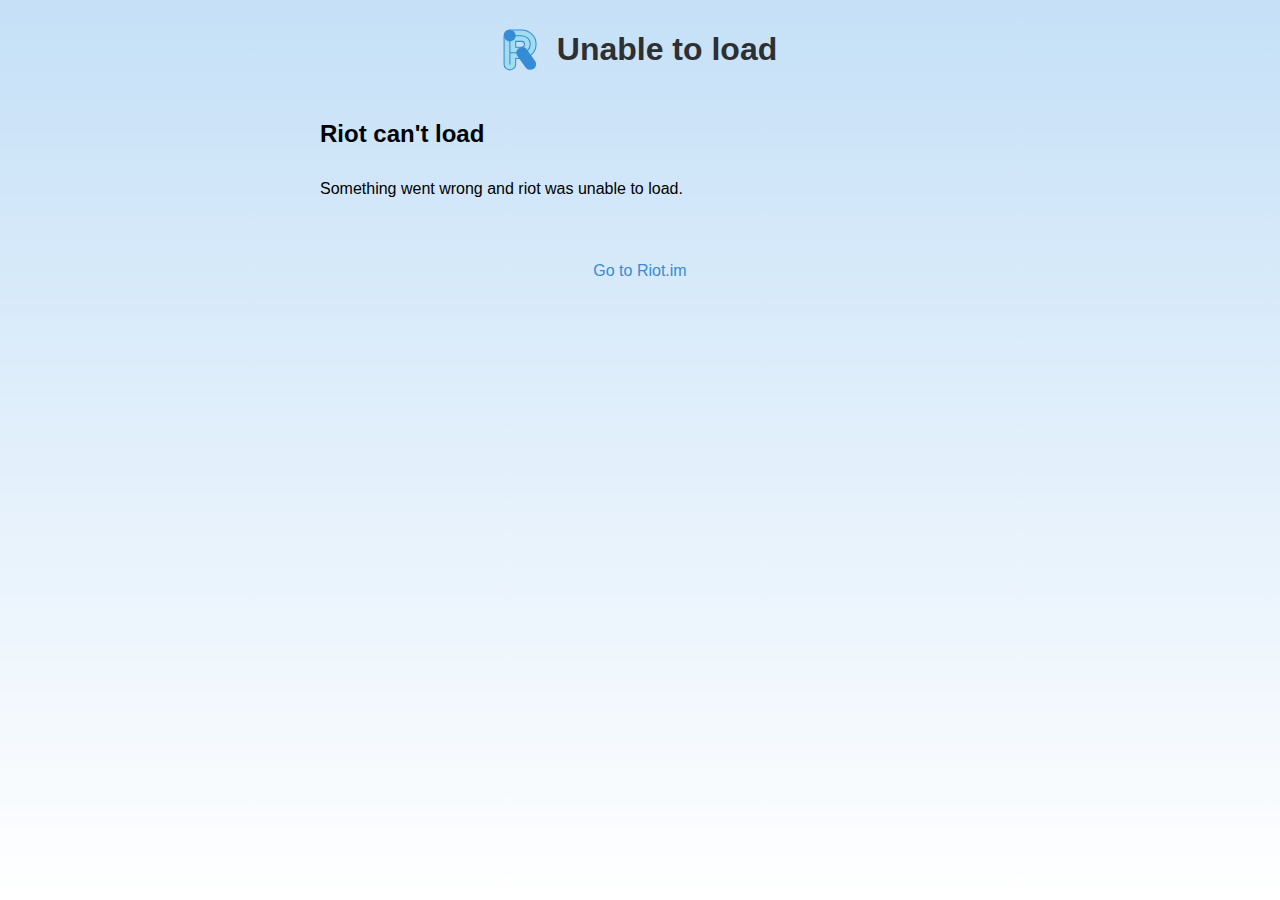
<file: static/unable-to-load.html>
<meta name="viewport" content="width=device-width,initial-scale=1">

<head>
    <style type="text/css">

        /* By default, hide the custom IS stuff - enabled in JS */
        #custom_is, #is_url {
            display: none;
        }

        html {
            height: 100%;
        }

        body {
            background: #c5e0f7;
            background: -moz-linear-gradient(top, #c5e0f7 0%, #ffffff 100%);
            background: -webkit-linear-gradient(top, #c5e0f7 0%, #ffffff 100%);
            background: linear-gradient(to bottom, #c5e0f7 0%, #ffffff 100%);
            filter: progid:DXImageTransform.Microsoft.gradient(startColorstr='#c5e0f7', endColorstr='#ffffff', GradientType=0);
            max-width: 680px;
            margin: auto;
            font-family: -apple-system, BlinkMacSystemFont, "Segoe UI", Roboto, Helvetica, Arial, sans-serif, "Apple Color Emoji", "Segoe UI Emoji", "Segoe UI Symbol";
        }

        .mx_Button {
            border: 0;
            border-radius: 4px;
            font-size: 18px;
            margin-left: 4px;
            margin-right: 4px;
            min-width: 80px;
            background-color: #03B381;
            color: #fff;
            cursor: pointer;
            padding: 12px 22px;
            word-break: break-word;
            text-decoration: none;
        }

        .mx_Center {
            justify-content: center;
        }

        .mx_ClearDecoration {
            text-decoration: none !important;
        }

        .mx_HomePage_header {
            color: #2E2F32;
            display: flex;
            align-items: center;
            justify-content: center;
        }

        .mx_HomePage h3 {
            margin-top: 30px;
        }

        .mx_HomePage_header {
            align-items: center;
        }

        .mx_HomePage_col {
            display: flex;
            flex-direction: row;
        }

        .mx_HomePage_row {
            flex: 1 1 0;
            display: flex;
            flex-direction: row;
            flex-wrap: wrap;
        }

        .mx_HomePage_logo {
            margin-right: 20px;
            margin-top: -10px;
        }

        .mx_HomePage_container {
            display: block ! important;
            margin: 10px 20px;
        }

        .mx_HomePage_errorContainer {
            display: none; /* shown in JS if needed */
            margin: 20px;
            border: 1px solid red;
            background-color: #ffb9b9;
            padding: 5px;
        }

        .mx_HomePage_container h1,
        .mx_HomePage_container h2,
        .mx_HomePage_container h3,
        .mx_HomePage_container h4 {
            font-weight: 600;
            margin-bottom: 32px;
        }

        .mx_Spacer {
            margin-top: 24px;
        }

        .mx_FooterLink {
            color: #368BD6;
            text-decoration: none;
        }

        .mx_Subtext {
            font-size: 14px;
        }

        .mx_SubtextTop {
            margin-top: 32px;
        }

        @media screen and (max-width: 1120px) {
            body {
                font-size: 20px;
            }

            h1 {
                font-size: 20px;
            }

            h4 {
                font-size: 16px;
            }

            .mx_Button {
                font-size: 18px;
                padding: 14px 28px;
            }

            .mx_HomePage_header {
                justify-content: left;
            }

            .mx_Spacer {
                margin-top: 24px;
            }
        }
    </style>

    <meta name="apple-itunes-app" content="app-id=id1083446067">

</head>

<body>

<div class="mx_HomePage_errorContainer">
    <!-- populated by JS if needed -->
</div>

<div class="mx_HomePage_container">
    <div class="mx_HomePage_header">
          <span class="mx_HomePage_logo">
              <svg width="34px" height="42px" viewBox="0 0 34 42" version="1.1" xmlns="http://www.w3.org/2000/svg" xmlns:xlink="http://www.w3.org/1999/xlink">
                  <g id="Page-1" stroke="none" stroke-width="1" fill="none" fill-rule="evenodd">
                      <g id="blue" transform="translate(1.000000, 1.000000)">
                          <path d="M11.6756011,11.3799998 L11.6756011,17.149751 L17.5348252,17.1437188 C17.6092313,17.1437188 17.6771226,17.1417081 17.744671,17.1373516 C19.2852547,17.0358104 20.4894678,15.7727453 20.4894678,14.2620269 C20.4894678,12.6725555 19.1669592,11.3799998 17.5406542,11.3799998 L11.6756011,11.3799998 Z M5.88083947,39.8778856 C2.68069092,39.8778856 0.0860778277,37.342372 0.0860778277,34.2143673 L0.0860778277,23.4205057 C0.0651618241,23.2247959 0.0538388139,23.025735 0.0538388139,22.8243282 C0.0535037238,22.6192351 0.0644760535,22.416823 0.0860778277,22.2170918 L0.0860778277,5.71648153 C0.0860778277,2.58847681 2.68069092,0.0526281121 5.88083947,0.0526281121 L17.5406542,0.0526281121 C25.5573126,0.0526281121 32.079334,6.42693471 32.079334,14.2620269 C32.079334,21.7113966 26.1261594,27.9382507 18.5264495,28.4382489 C18.2034515,28.4600316 17.8705099,28.4710906 17.5406542,28.4710906 L11.6756011,28.4767876 L11.6756011,34.2143673 C11.6756011,37.342372 9.08133089,39.8778856 5.88083947,39.8778856 L5.88083947,39.8778856 Z" id="Fill-1" fill="#A2DDEF"></path>
                          <path d="M11.6756011,11.3799998 L11.6756011,17.149751 L17.5348252,17.1437188 C17.6092313,17.1437188 17.6771226,17.1417081 17.744671,17.1373516 C19.2852547,17.0358104 20.4894678,15.7727453 20.4894678,14.2620269 C20.4894678,12.6725555 19.1669592,11.3799998 17.5406542,11.3799998 L11.6756011,11.3799998 Z M5.88083947,39.8778856 C2.68069092,39.8778856 0.0860778277,37.342372 0.0860778277,34.2143673 L0.0860778277,23.4205057 C0.0651618241,23.2247959 0.0538388139,23.025735 0.0538388139,22.8243282 C0.0535037238,22.6192351 0.0644760535,22.416823 0.0860778277,22.2170918 L0.0860778277,5.71648153 C0.0860778277,2.58847681 2.68069092,0.0526281121 5.88083947,0.0526281121 L17.5406542,0.0526281121 C25.5573126,0.0526281121 32.079334,6.42693471 32.079334,14.2620269 C32.079334,21.7113966 26.1261594,27.9382507 18.5264495,28.4382489 C18.2034515,28.4600316 17.8705099,28.4710906 17.5406542,28.4710906 L11.6756011,28.4767876 L11.6756011,34.2143673 C11.6756011,37.342372 9.08133089,39.8778856 5.88083947,39.8778856 Z" id="Stroke-3" stroke="#368BD6" stroke-width="1.02344117"></path>
                          <path d="M5.88087375,34.2142667 L5.88087375,5.716381 L17.5406885,5.716381 C22.3695423,5.716381 26.2842638,9.54243948 26.2842638,14.2619264 C26.2842638,18.7857035 22.6877398,22.488438 18.1373089,22.7876997 C17.939807,22.8007693 17.7412764,22.8074717 17.5406885,22.8074717 L5.84864254,22.8188658" id="Stroke-5" stroke="#368BD6" stroke-width="1.02344117" stroke-linecap="round"></path>
                          <path d="M22.882533,19.5375774 L31.0723484,30.9604582 C32.909185,33.5221111 32.2731328,37.0539347 29.6524604,38.8484992 C28.640263,39.5418613 27.480282,39.8746349 26.3319591,39.8746349 C24.505752,39.8746349 22.709033,39.0334852 21.5812832,37.4607697 L13.3914677,26.0378889 C11.5549741,23.476236 12.1910263,19.9444124 14.8116987,18.1498479 C17.432371,16.3539429 21.0460393,16.9759245 22.882533,19.5375774 Z M10.6558259,2.46823596 C11.5442417,3.70717248 11.8854126,5.21051822 11.6165905,6.69945383 C11.3474256,8.1893948 10.5004989,9.48731234 9.23182325,10.3549365 C6.61252242,12.1461499 2.98925341,11.5224926 1.15515992,8.96452603 C0.266744094,7.72558951 -0.0744267831,6.22257889 0.194738181,4.73297304 C0.463560259,3.24336719 1.31048696,1.94511453 2.57950547,1.07782546 C5.19880631,-0.713387872 8.82173243,-0.08973062 10.6558259,2.46823596 Z" id="Combined-Shape" fill="#368BD6"></path>
                      </g>
                  </g>
              </svg>
          </span>
        <h1>Unable to load</h1>
    </div>
    <div class="mx_HomePage_col">
        <div class="mx_HomePage_row">
            <div>
                <h2 id="step1_heading">Riot can't load</h2>
                <p>Something went wrong and riot was unable to load.</p>
            </div>
        </div>
    </div>
    <div class="mx_HomePage_row mx_Center mx_Spacer">
        <p class="mx_Spacer">
            <a href="https://riot.im" target="_blank" class="mx_FooterLink">
                Go to Riot.im
            </a>
        </p>
    </div>
</div>

</body>
</file>
<file: bundles/ad206c913dd23f98f2b9/jitsi.css>
@font-face{font-family:Nunito;font-style:normal;font-weight:400;src:url(../../fonts/Nunito/Nunito-Regular.73a8196.ttf) format("truetype")}body{font-family:Nunito,Arial,Helvetica,sans-serif;background-color:#181b21;color:#edf3ff}body,html{padding:0;margin:0}#jitsiContainer{position:fixed;top:0;bottom:0;left:0;right:0}#joinButtonContainer{display:table;position:absolute;height:100%;width:100%}.joinConferenceFloating{display:table-cell;vertical-align:middle}.joinConferencePrompt{margin-left:auto;margin-right:auto;width:90%;text-align:center}#joinButton{cursor:pointer;padding:7px 18px;text-align:center;border-radius:4px;display:inline-block;font-size:14px;color:#fff;background-color:#03b381;border:0}
</file>
